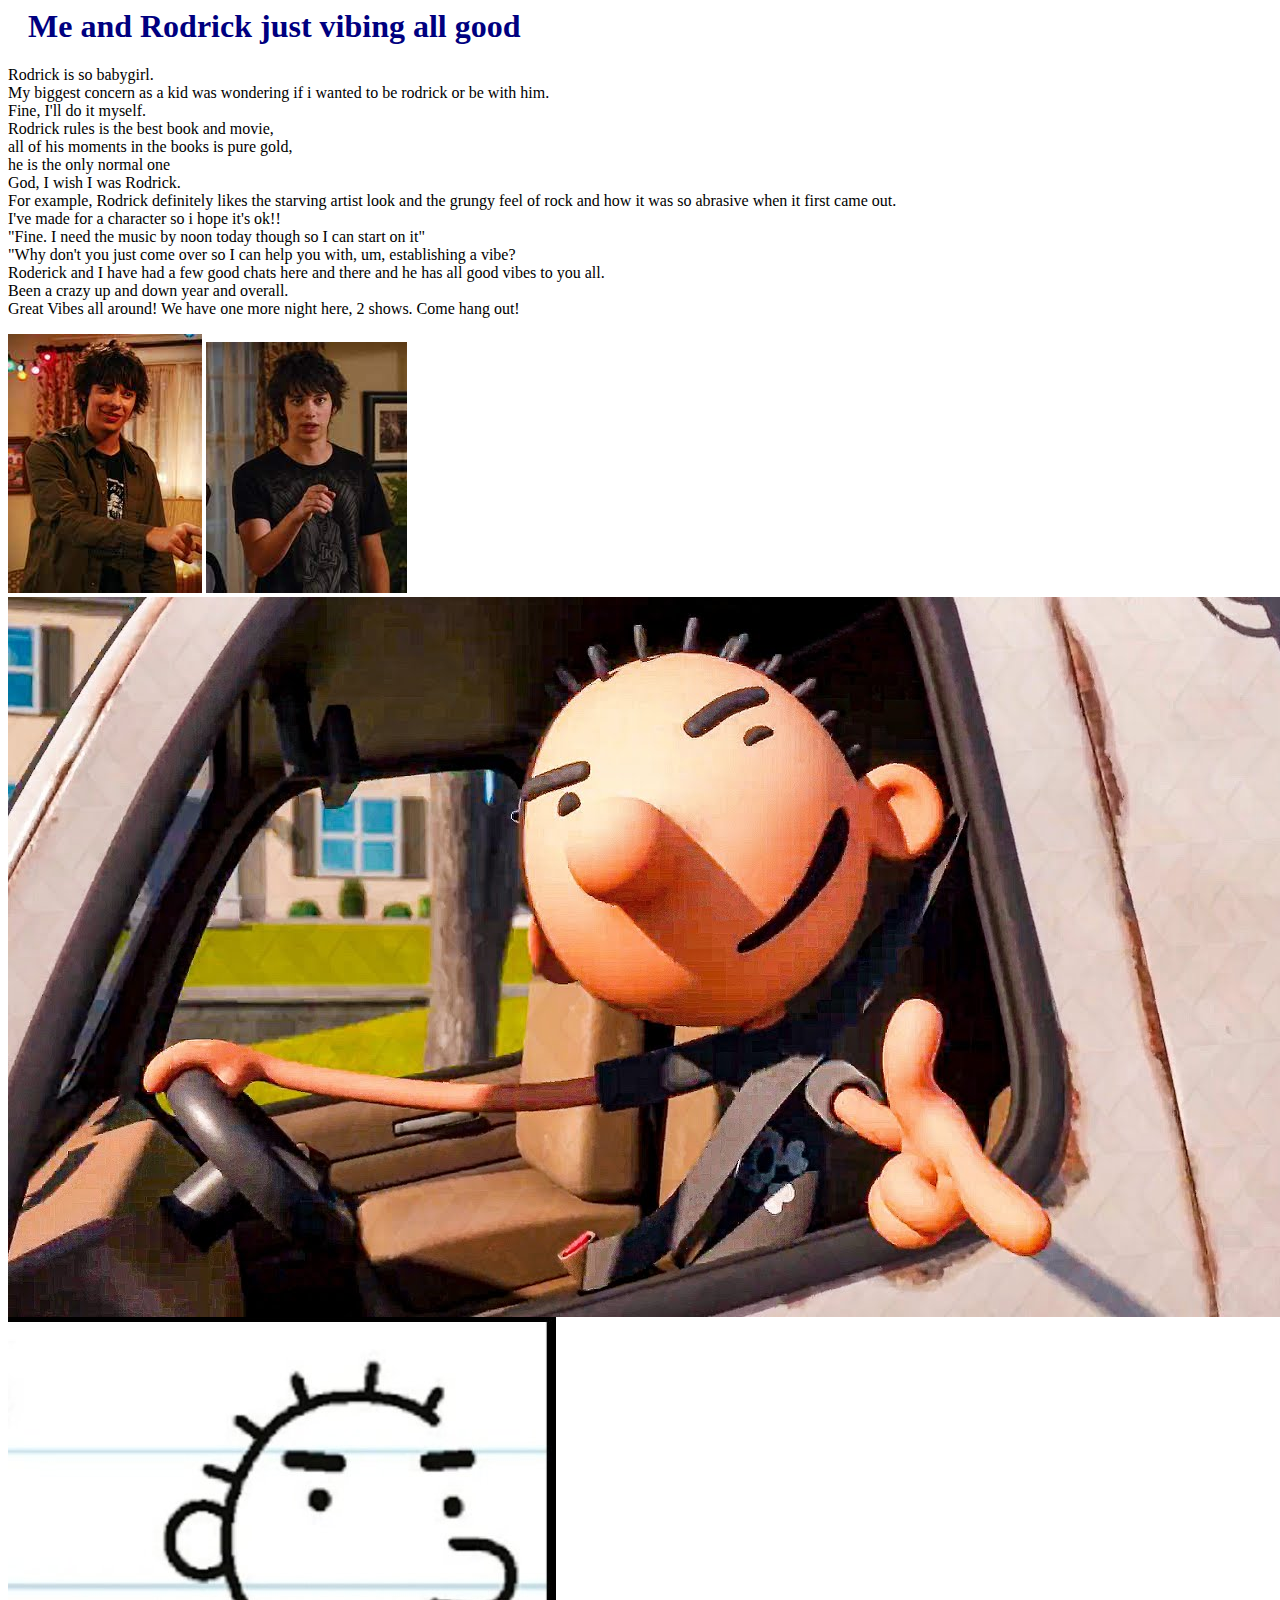
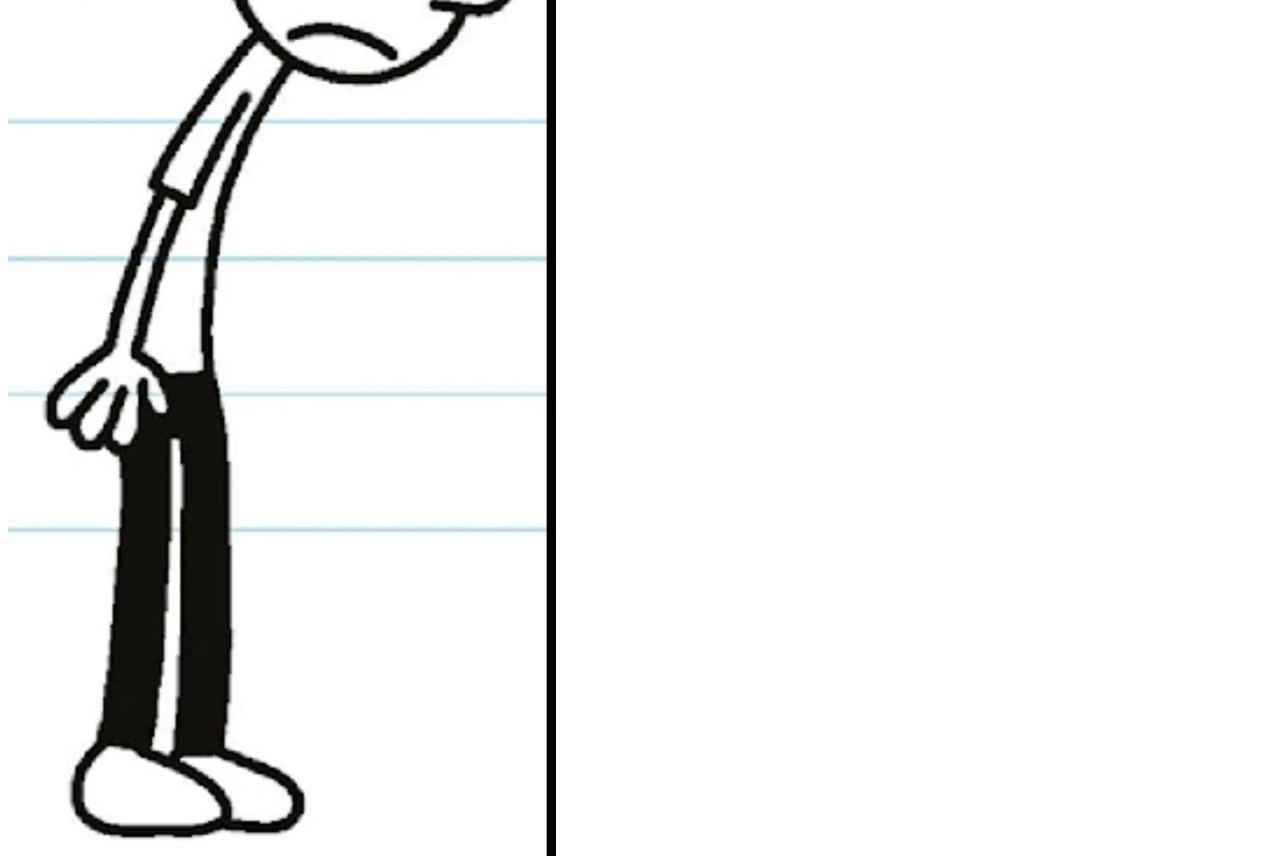
<file: index.html>
<head>
<title>A simple title goes here</title>
<link href="style.css" rel="stylesheet" />
</head>




<body>
<h1>Me and Rodrick just vibing all good</h1>
<p>Rodrick is so babygirl. <br>
My biggest concern as a kid was wondering if i wanted to be rodrick or be with him. <br>
Fine, I'll do it myself. <br>
Rodrick rules is the best book and movie, <br>
all of his moments in the books is pure gold, <br>
he is the only normal one <br>
God, I wish I was Rodrick. <br>
For example, Rodrick definitely likes the starving artist look and the grungy feel of rock and how it was so abrasive when it first came out. <br>
I've made for a character so i hope it's ok!! <br>
"Fine. I need the music by noon today though so I can start on it" <br>
"Why don't you just come over so I can help you with, um, establishing a vibe? <br>
Roderick and I have had a few good chats here and there and he has all good vibes to you all. <br>
Been a crazy up and down year and overall. <br>
Great Vibes all around! We have one more night here, 2 shows. Come hang out! <br>
</p>

  <img src="img/download (1).jpg" alt="roderick">

  <img src="img/download (2).jpg" alt="roderick">

  <img src="img/maxresdefault.jpg" alt="roderick">

  <img src="img/main-qimg-836606ba738b462996ac5afb76e902eb-lq.jpg" alt="roderick">

  

</body>
</file>
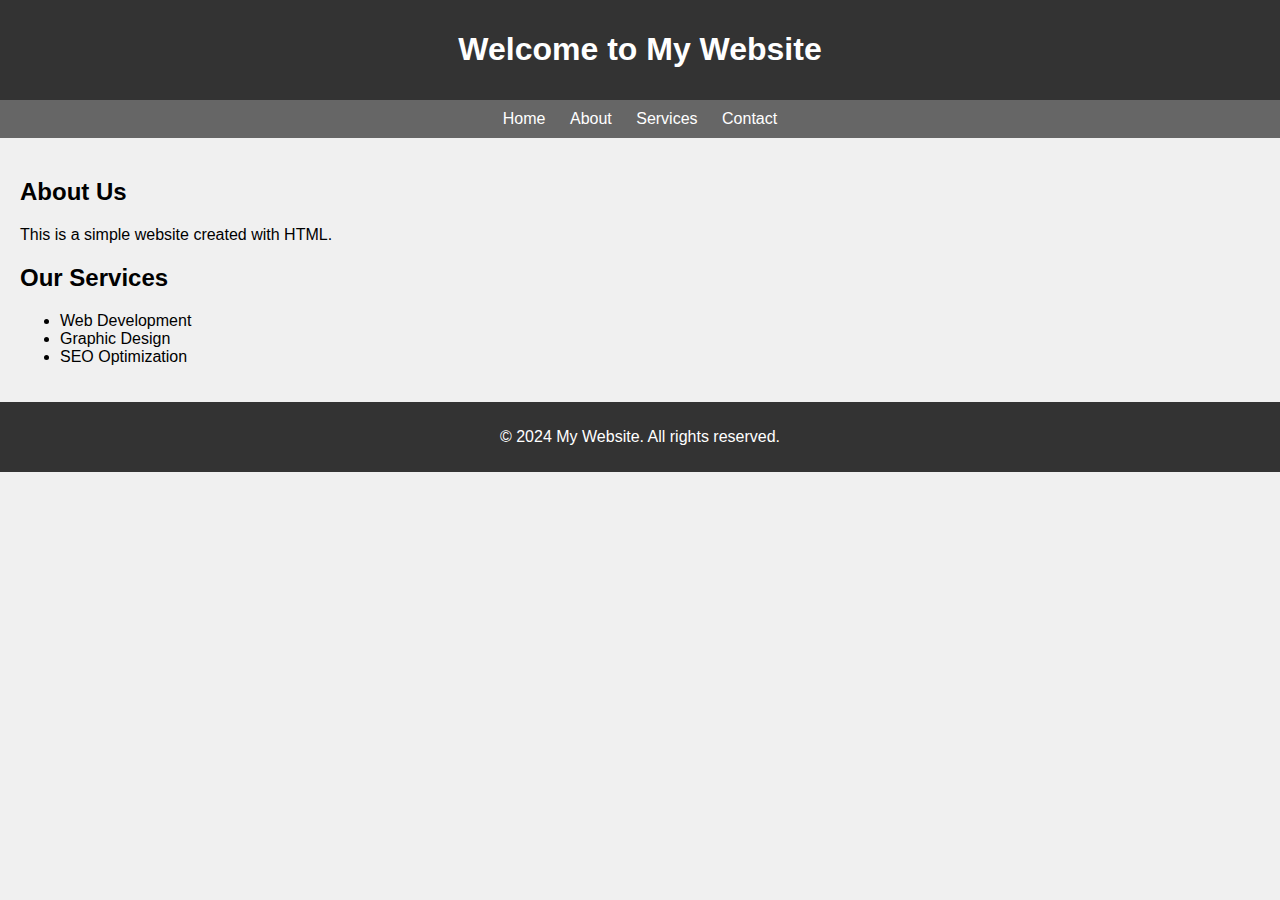
<file: personal-portfolio/index.html>
<!DOCTYPE html>
<html lang="en">
<head>
    <meta charset="UTF-8">
    <meta name="viewport" content="width=device-width, initial-scale=1.0">
    <title>My Website</title>
    <style>
        body {
            font-family: Arial, sans-serif;
            margin: 0;
            padding: 0;
            background-color: #f0f0f0;
        }
        header {
            background-color: #333;
            color: #fff;
            padding: 10px 20px;
            text-align: center;
        }
        nav {
            background-color: #666;
            padding: 10px 20px;
            text-align: center;
        }
        nav a {
            color: #fff;
            text-decoration: none;
            margin: 0 10px;
        }
        nav a:hover {
            text-decoration: underline;
        }
        main {
            padding: 20px;
        }
        footer {
            background-color: #333;
            color: #fff;
            padding: 10px 20px;
            text-align: center;
        }
    </style>
</head>
<body>
    <header>
        <h1>Welcome to My Website</h1>
    </header>
    <nav>
        <a href="#">Home</a>
        <a href="#">About</a>
        <a href="#">Services</a>
        <a href="#">Contact</a>
    </nav>
    <main>
        <h2>About Us</h2>
        <p>This is a simple website created with HTML.</p>
        <h2>Our Services</h2>
        <ul>
            <li>Web Development</li>
            <li>Graphic Design</li>
            <li>SEO Optimization</li>
        </ul>
    </main>
    <footer>
        <p>&copy; 2024 My Website. All rights reserved.</p>
    </footer>
</body>
</html>
</file>
<file: style.css>
<!DOCTYPE html>
<html>
<body body {
  background-color: coral;
}

h1 {
  color: navy;
  margin-left: 20px;
}

.download (1).jpg {
  width: 300px;
  height: 200px;
  background-image: url(img/download (1).jpg);
}

.download (2).jpg {
  width: 300px;
  height: 200px;
  background-image: url(img/download (2).jpg);
}

.main-qimg-836606ba738b462996ac5afb76e902eb-lq.jpg {
  width: 75px;
  height: 50px;
  background-image: url(img/main-qimg-836606ba738b462996ac5afb76e902eb-lq.jpg);
}
.maxresdefault.jpg {
  width: 75px;
  height: 50px;
  background-image: url(img/maxresdefault.jpg);
}
  </body>
</html>
</file>
